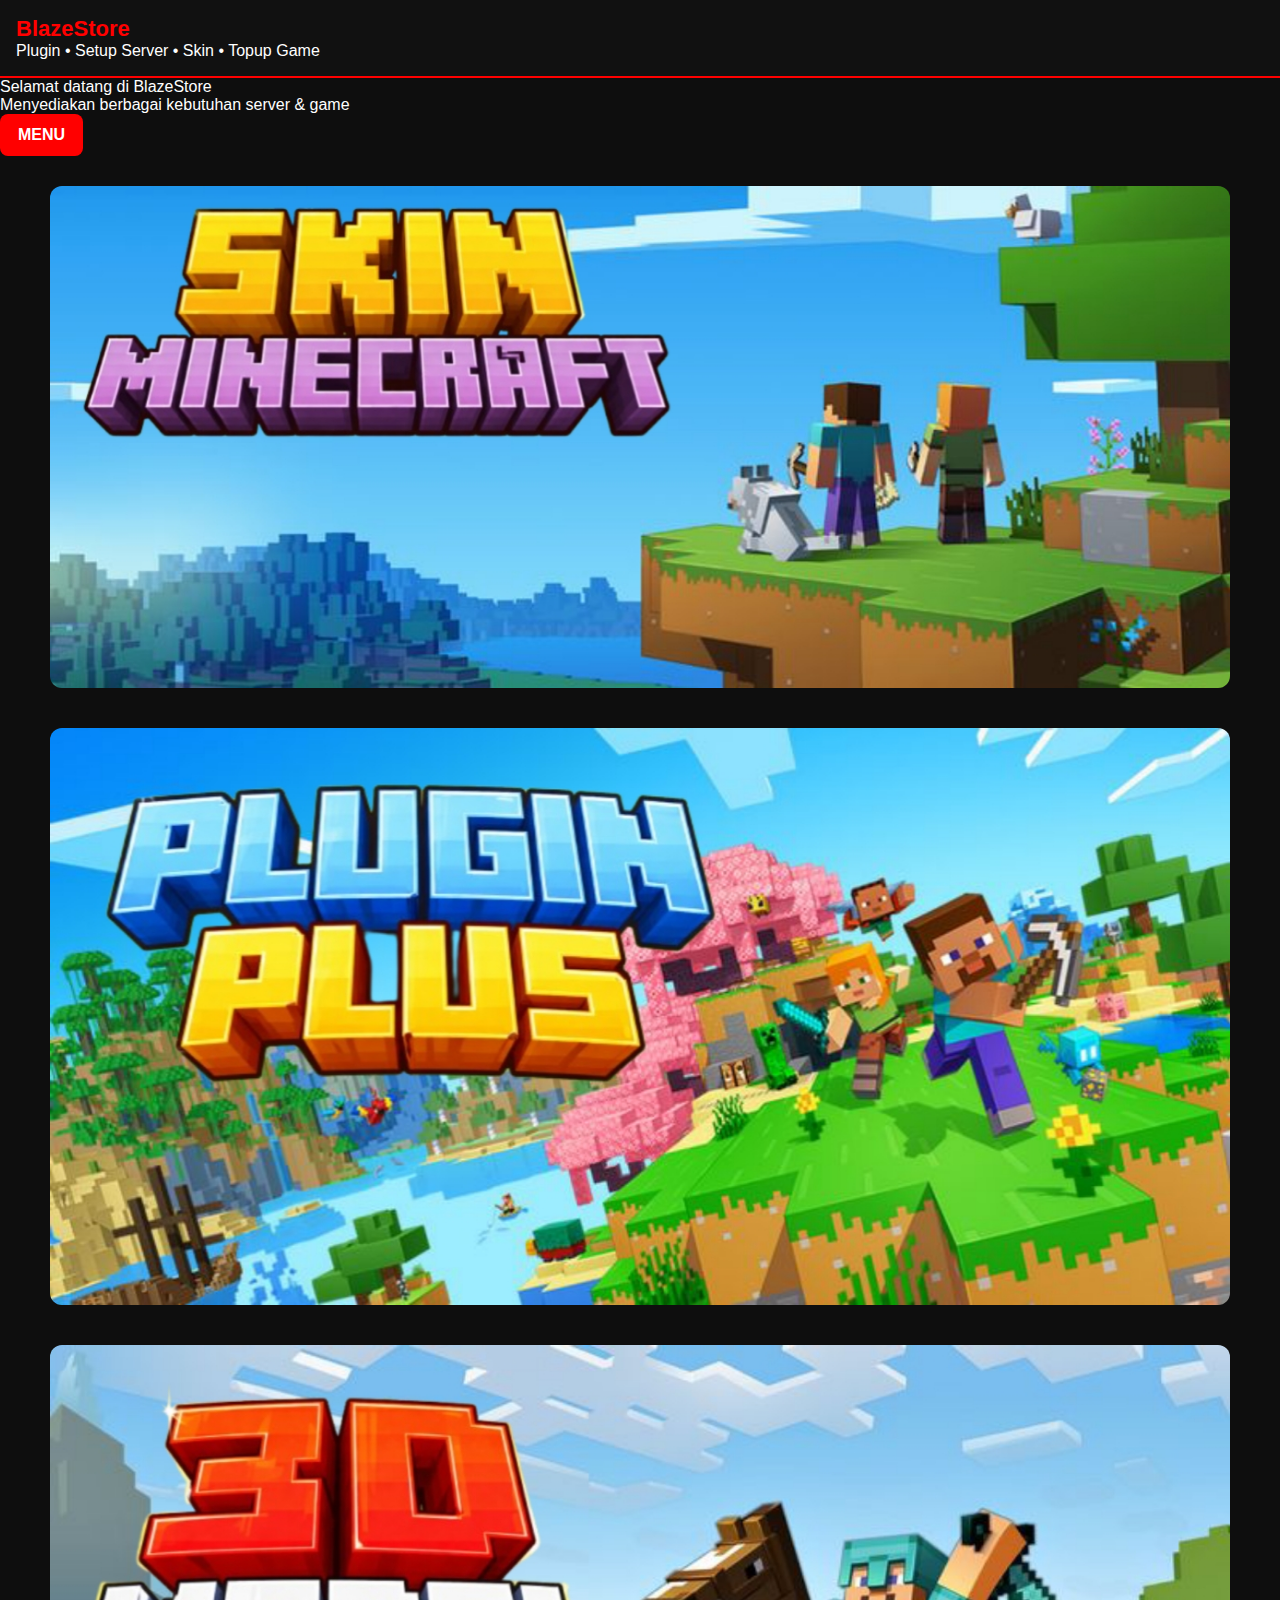
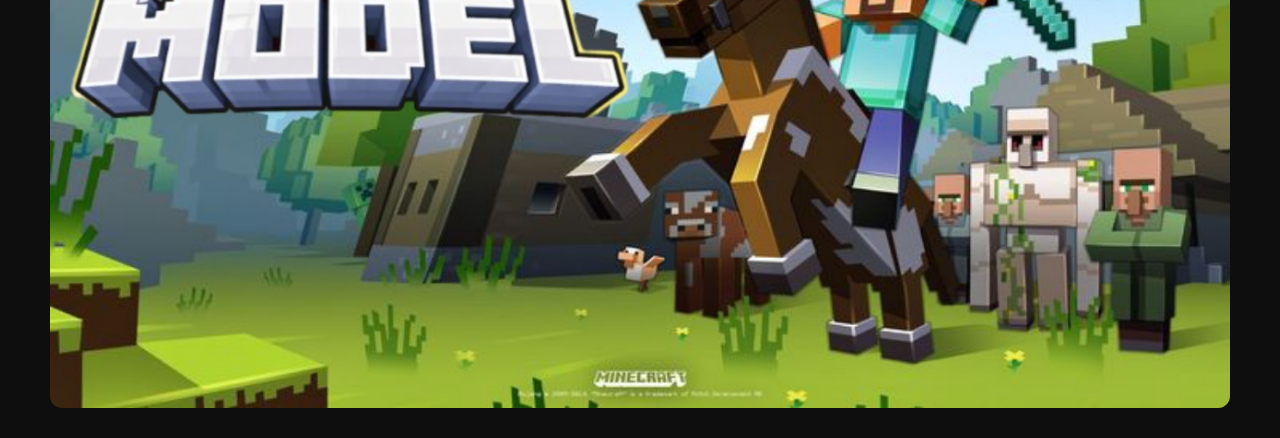
<file: index.html>
<!DOCTYPE html>
<html>
<head>
  <meta name="viewport" content="width=device-width, initial-scale=1.0">
  <title>BlazeStore</title>
  <link rel="stylesheet" href="style.css">
</head>
<body>

<div class="header">
  <h1>BlazeStore</h1>
  <p>Plugin • Setup Server • Skin • Topup Game</p>
</div>

<div class="box">
  <p>Selamat datang di BlazeStore</p>
  <p>Menyediakan berbagai kebutuhan server & game</p>

  <!-- TOMBOL MENU -->
  <a class="btn" href="menu.html">MENU</a>
</div>

<div class="hero1">
  <img src="images/mcbanner-blazestore1.png" alt="BlazeStore Banner1">
</div>

<div class="hero2">
  <img src="images/mcbanner-blazestore2.png" alt="BlazeStore Banner2">
</div>

<div class="hero3">
  <img src="images/mcbanner-blazestore3.png" alt="BlazeStore Banner3">
</div>

</body>
</html>
</file>
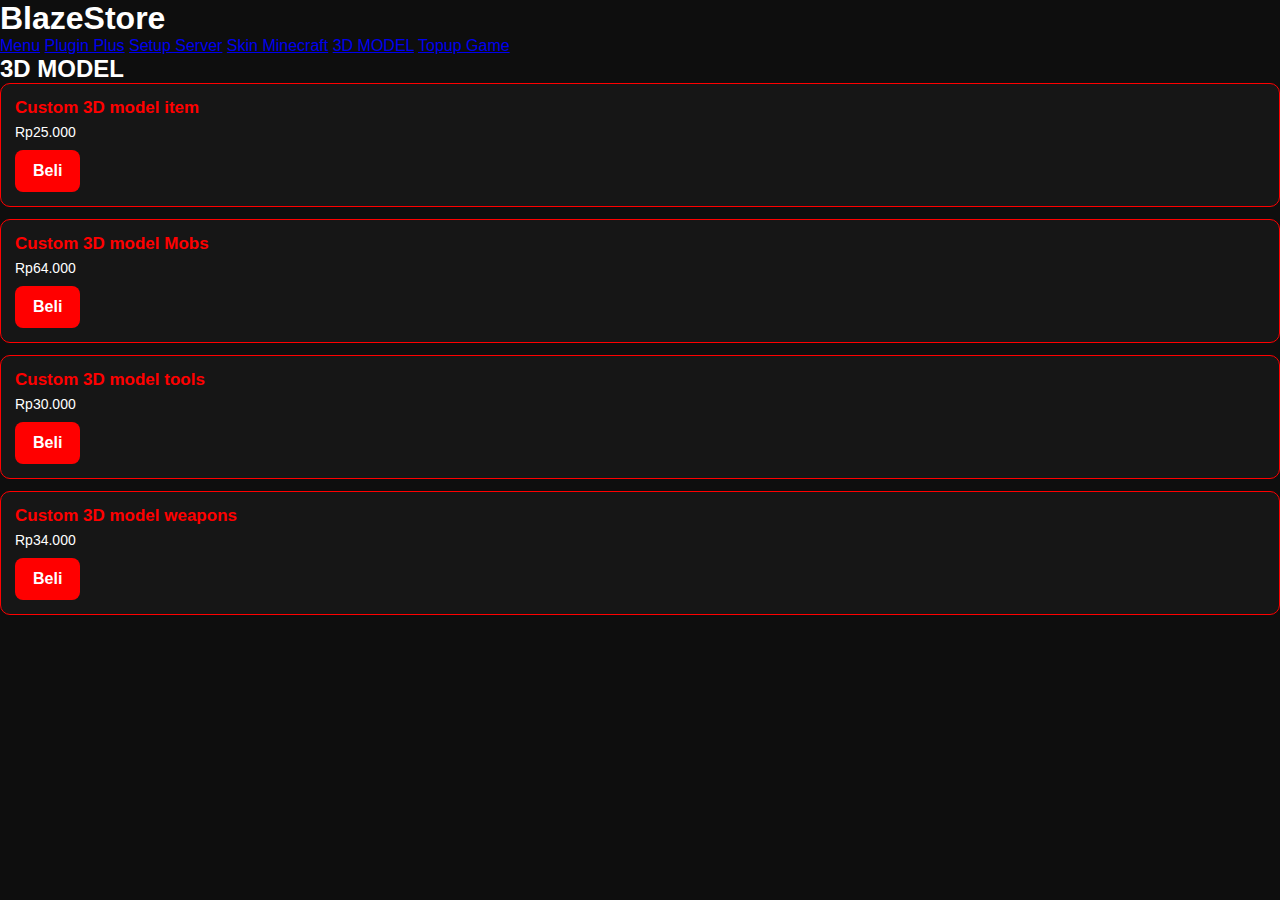
<file: 3d.html>
<!DOCTYPE html>
<html>
<head>
  <title>3D Model - BlazeStore</title>
  <link rel="stylesheet" href="style.css">
</head>
<body>

<header><h1>BlazeStore</h1></header>

<nav>
  <a href="menu.html">Menu</a>
  <a href="plugin.html">Plugin Plus</a>
  <a href="setup.html">Setup Server</a>
  <a href="skin.html">Skin Minecraft</a>
  <a href="3d.html">3D MODEL</a>
  <a href="topup.html">Topup Game</a>
</nav>

<div class="content">
<h2>3D MODEL</h2>

<div class="card"><h3>Custom 3D model item</h3><p>Rp25.000</p><a class="btn" href="https://wa.me/6281455107639?text=Order Custom 3D model item">Beli</a></div>
<div class="card"><h3>Custom 3D model Mobs</h3><p>Rp64.000</p><a class="btn" href="https://wa.me/6281455107639?text=Order Custom 3D model Mobs">Beli</a></div>
<div class="card"><h3>Custom 3D model tools</h3><p>Rp30.000</p><a class="btn" href="https://wa.me/6281455107639?text=Order Custom 3D model tools">Beli</a></div>
<div class="card"><h3>Custom 3D model weapons</h3><p>Rp34.000</p><a class="btn" href="https://wa.me/6281455107639?text=Order Custom 3D model weapons">Beli</a></div>

</div>
</body>
</html>
</file>
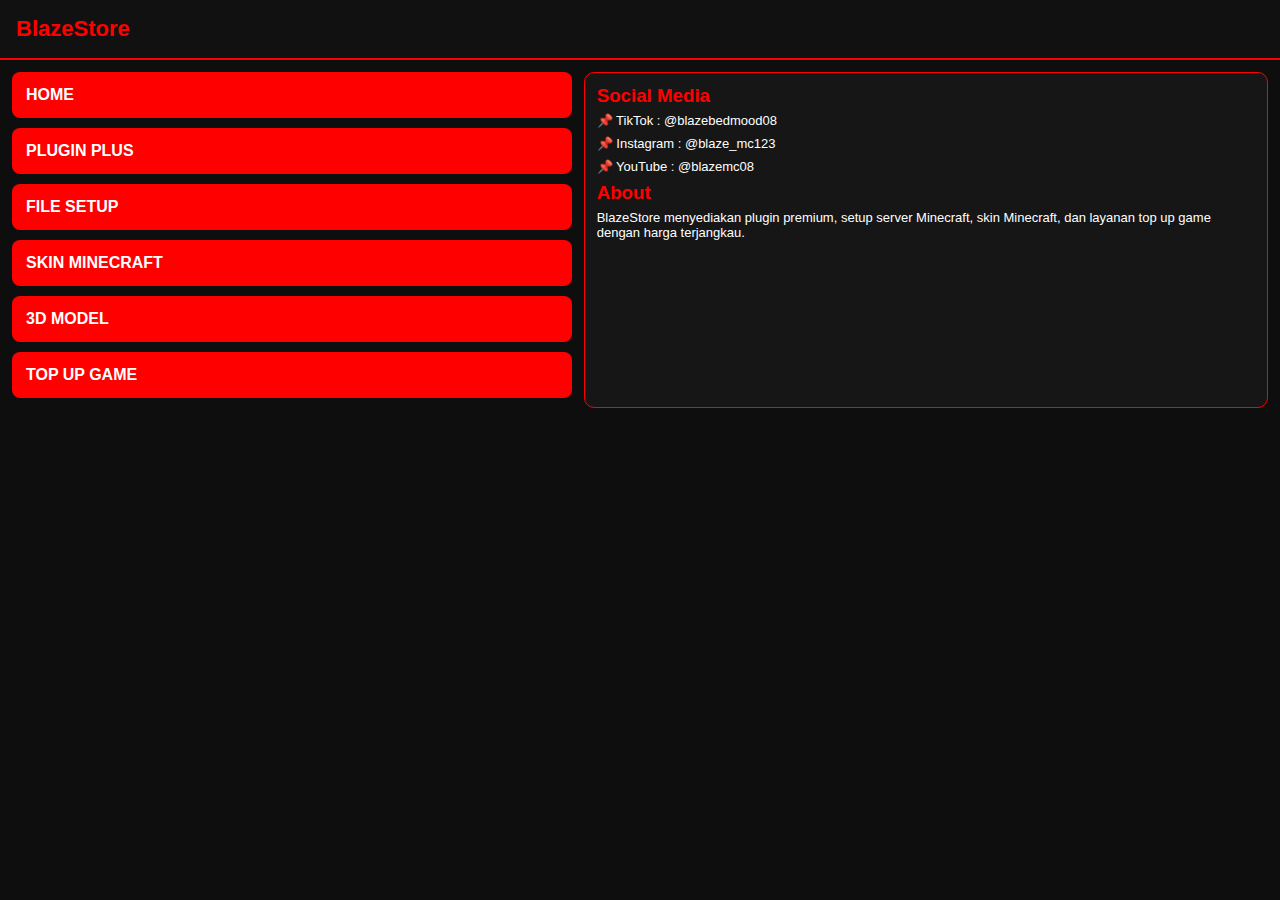
<file: menu.html>
<!DOCTYPE html>
<html>
<head>
  <meta name="viewport" content="width=device-width, initial-scale=1.0">
  <title>Menu - BlazeStore</title>
  <link rel="stylesheet" href="style.css">
</head>
<body>

<div class="header">
  <h1>BlazeStore</h1>
</div>

<div class="menu-container">

  <!-- KIRI : BUTTON MENU -->
  <div class="menu-left">
    <a class="menu-btn" href="index.html">HOME</a>
    <a class="menu-btn" href="plugin.html">PLUGIN PLUS</a>
    <a class="menu-btn" href="setup.html">FILE SETUP</a>
    <a class="menu-btn" href="skin.html">SKIN MINECRAFT</a>
    <a class="menu-btn" href="3d.html">3D MODEL</a>
    <a class="menu-btn" href="topup.html">TOP UP GAME</a>
  </div>

  <!-- KANAN : INFO -->
  <div class="menu-right">
    <h3>Social Media</h3>
    <p>📌 TikTok : @blazebedmood08</p>
    <p>📌 Instagram : @blaze_mc123</p>
    <p>📌 YouTube : @blazemc08</p>

    <h3>About</h3>
    <p>
      BlazeStore menyediakan plugin premium, setup server Minecraft,
      skin Minecraft, dan layanan top up game dengan harga terjangkau.
    </p>
  </div>

</div>

</body>
</html>
</file>
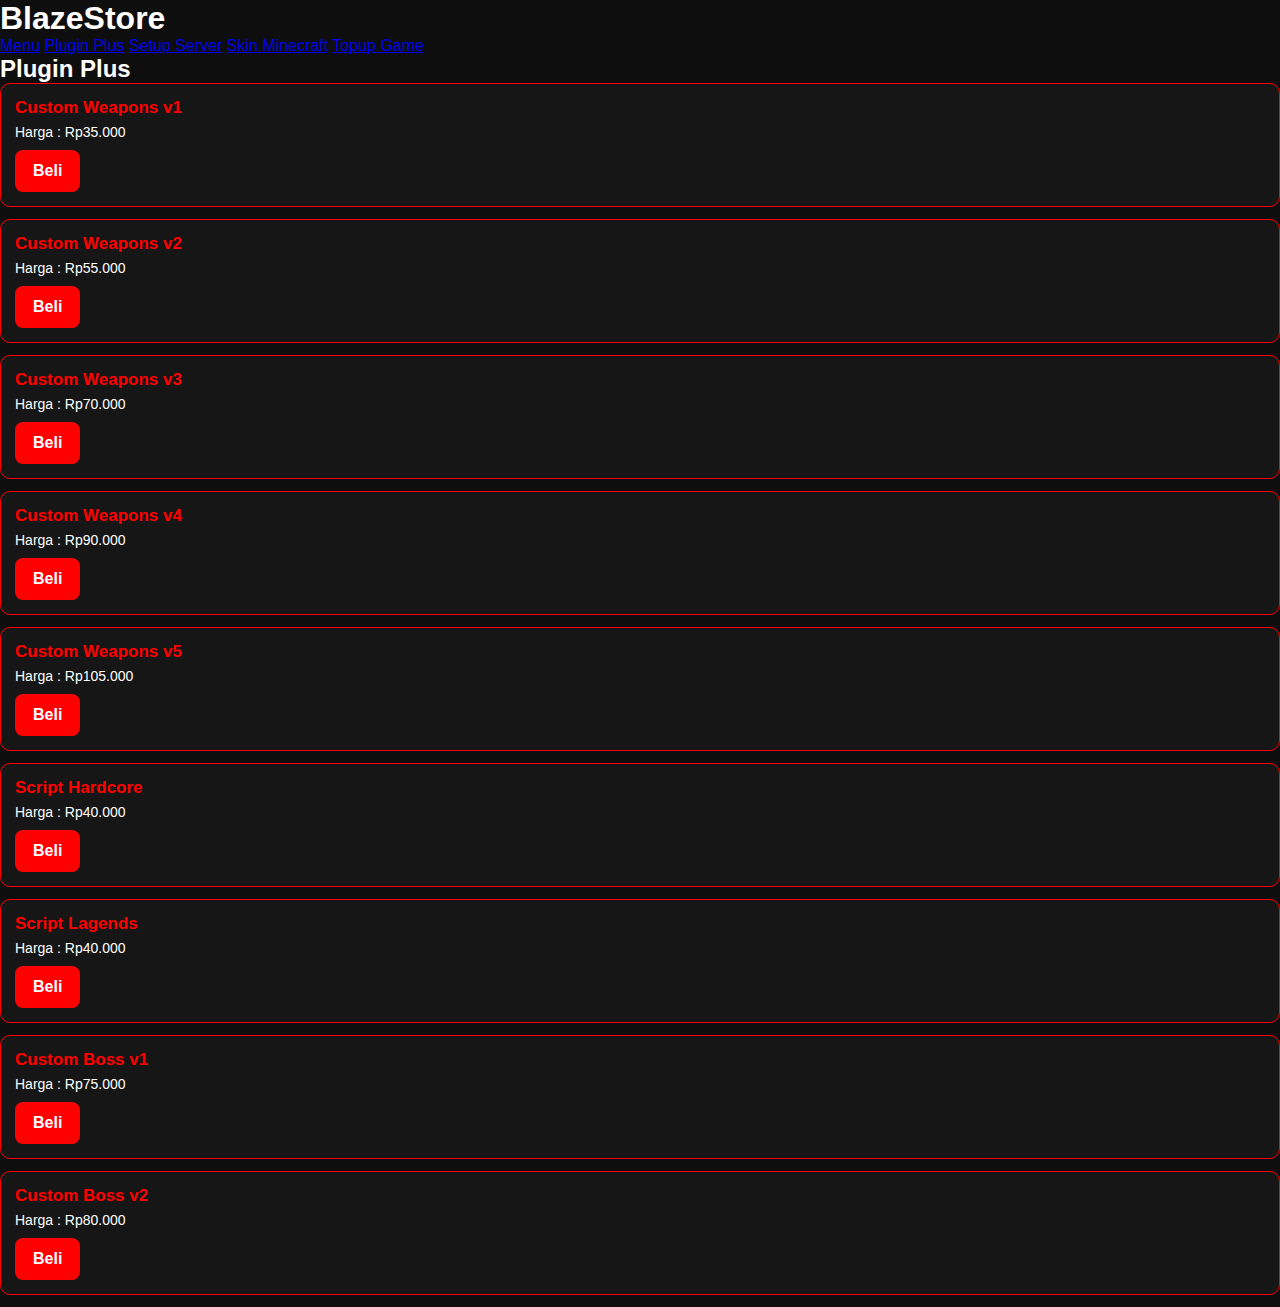
<file: plugin.html>
<!DOCTYPE html>
<html>
<head>
  <title>Plugin Plus - BlazeStore</title>
  <link rel="stylesheet" href="style.css">
</head>
<body>

<header>
  <h1>BlazeStore</h1>
</header>

<nav>
  <a href="menu.html">Menu</a>
  <a href="plugin.html">Plugin Plus</a>
  <a href="setup.html">Setup Server</a>
  <a href="skin.html">Skin Minecraft</a>
  <a href="topup.html">Topup Game</a>
</nav>

<div class="content">

  <h2>Plugin Plus</h2>

  <!-- PRODUK -->
  <div class="card">
    <h3>Custom Weapons v1</h3>
    <p>Harga : Rp35.000</p>
    <a class="btn" href="https://wa.me/6281455107639?text=Order Custom Weapons v1">Beli</a>
  </div>

  <div class="card">
    <h3>Custom Weapons v2</h3>
    <p>Harga : Rp55.000</p>
    <a class="btn" href="https://wa.me/6281455107639?text=Order Custom Weapons v2">Beli</a>
  </div>

  <div class="card">
    <h3>Custom Weapons v3</h3>
    <p>Harga : Rp70.000</p>
    <a class="btn" href="https://wa.me/6281455107639?text=Order Custom Weapons v3">Beli</a>
  </div>

  <div class="card">
    <h3>Custom Weapons v4</h3>
    <p>Harga : Rp90.000</p>
    <a class="btn" href="https://wa.me/6281455107639?text=Order Custom Weapons v4">Beli</a>
  </div>

  <div class="card">
    <h3>Custom Weapons v5</h3>
    <p>Harga : Rp105.000</p>
    <a class="btn" href="https://wa.me/6281455107639?text=Order Custom Weapons v5">Beli</a>
  </div>

  <div class="card">
    <h3>Script Hardcore</h3>
    <p>Harga : Rp40.000</p>
    <a class="btn" href="https://wa.me/6281455107639?text=Order Script Hardcore">Beli</a>
  </div>

  <div class="card">
    <h3>Script Lagends</h3>
    <p>Harga : Rp40.000</p>
    <a class="btn" href="https://wa.me/6281455107639?text=Order Script Lagends">Beli</a>
  </div>

  <div class="card">
    <h3>Custom Boss v1</h3>
    <p>Harga : Rp75.000</p>
    <a class="btn" href="https://wa.me/6281455107639?text=Order Custom Boss v1">Beli</a>
  </div>

  <div class="card">
    <h3>Custom Boss v2</h3>
    <p>Harga : Rp80.000</p>
    <a class="btn" href="https://wa.me/6281455107639?text=Order Custom Boss v2">Beli</a>
  </div>

</div>
</body>
</html>
</file>
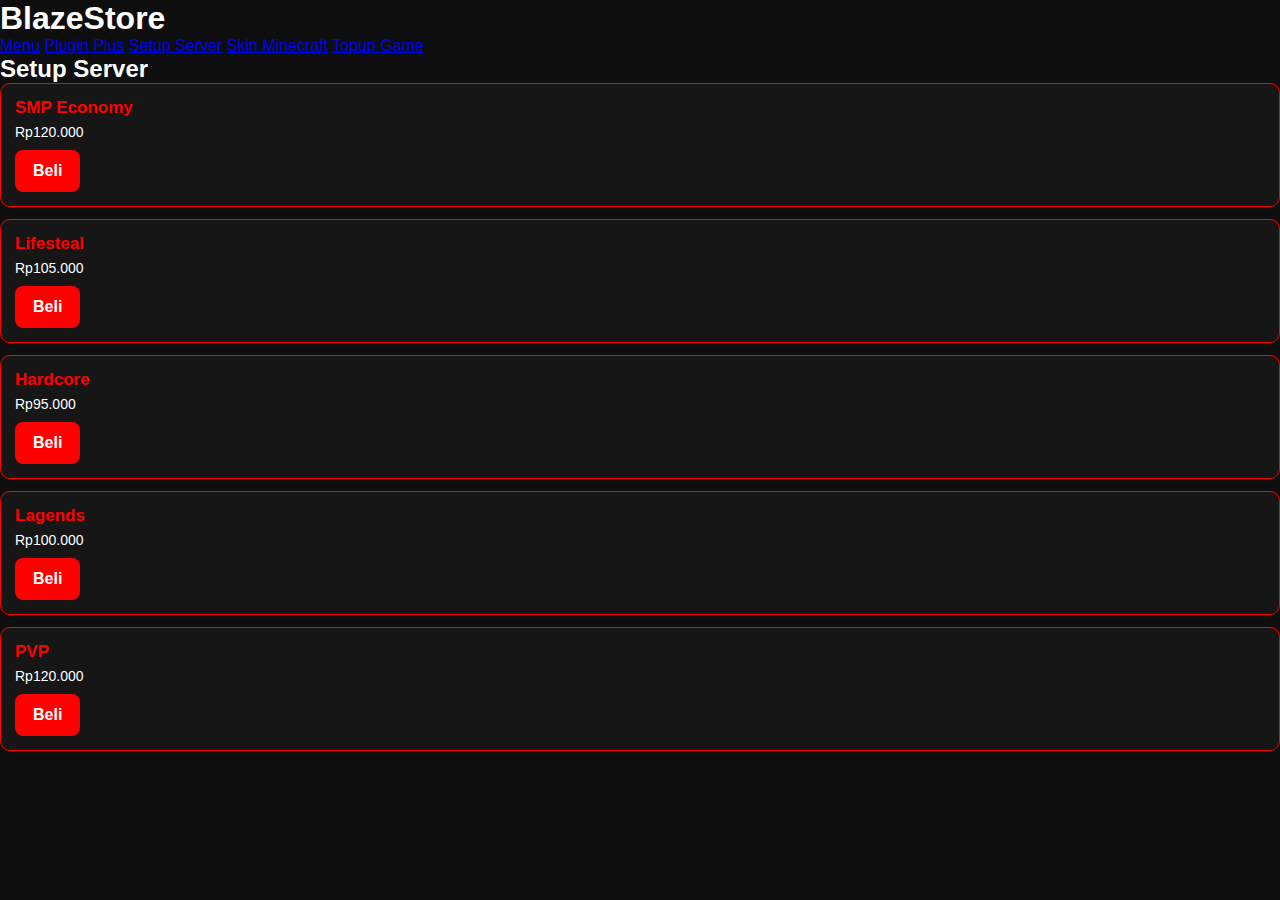
<file: setup.html>
<!DOCTYPE html>
<html>
<head>
  <title>Setup Server - BlazeStore</title>
  <link rel="stylesheet" href="style.css">
</head>
<body>

<header><h1>BlazeStore</h1></header>

<nav>
  <a href="menu.html">Menu</a>
  <a href="plugin.html">Plugin Plus</a>
  <a href="setup.html">Setup Server</a>
  <a href="skin.html">Skin Minecraft</a>
  <a href="topup.html">Topup Game</a>
</nav>

<div class="content">
<h2>Setup Server</h2>

<div class="card"><h3>SMP Economy</h3><p>Rp120.000</p><a class="btn" href="https://wa.me/6281455107639?text=Order SMP Economy">Beli</a></div>
<div class="card"><h3>Lifesteal</h3><p>Rp105.000</p><a class="btn" href="https://wa.me/6281455107639?text=Order Lifesteal">Beli</a></div>
<div class="card"><h3>Hardcore</h3><p>Rp95.000</p><a class="btn" href="https://wa.me/6281455107639?text=Order Hardcore">Beli</a></div>
<div class="card"><h3>Lagends</h3><p>Rp100.000</p><a class="btn" href="https://wa.me/6281455107639?text=Order Lagends">Beli</a></div>
<div class="card"><h3>PVP</h3><p>Rp120.000</p><a class="btn" href="https://wa.me/6281455107639?text=Order PVP">Beli</a></div>

</div>
</body>
</html>
</file>
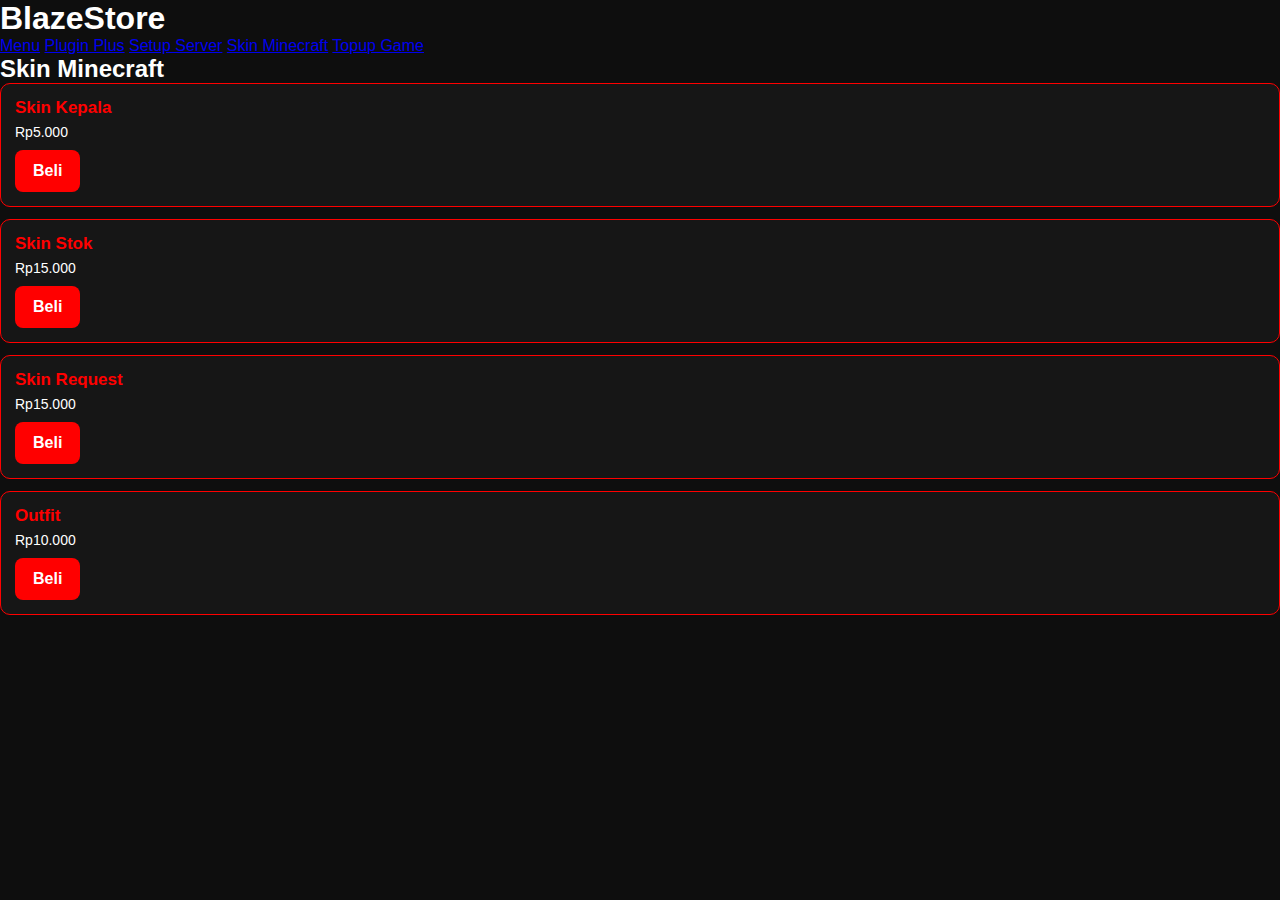
<file: skin.html>
<!DOCTYPE html>
<html>
<head>
  <title>Skin Minecraft - BlazeStore</title>
  <link rel="stylesheet" href="style.css">
</head>
<body>

<header><h1>BlazeStore</h1></header>

<nav>
  <a href="menu.html">Menu</a>
  <a href="plugin.html">Plugin Plus</a>
  <a href="setup.html">Setup Server</a>
  <a href="skin.html">Skin Minecraft</a>
  <a href="topup.html">Topup Game</a>
</nav>

<div class="content">
<h2>Skin Minecraft</h2>

<div class="card"><h3>Skin Kepala</h3><p>Rp5.000</p><a class="btn" href="https://wa.me/6281455107639?saya=Order Skin Kepala">Beli</a></div>
<div class="card"><h3>Skin Stok</h3><p>Rp15.000</p><a class="btn" href="https://wa.me/6281455107639?saya=Order Skin Stok">Beli</a></div>
<div class="card"><h3>Skin Request</h3><p>Rp15.000</p><a class="btn" href="https://wa.me/6281455107639?saya=Order Skin Request">Beli</a></div>
<div class="card"><h3>Outfit</h3><p>Rp10.000</p><a class="btn" href="https://wa.me/6281455107639?saya=Order Outfit">Beli</a></div>

</div>
</body>
</html>
</file>
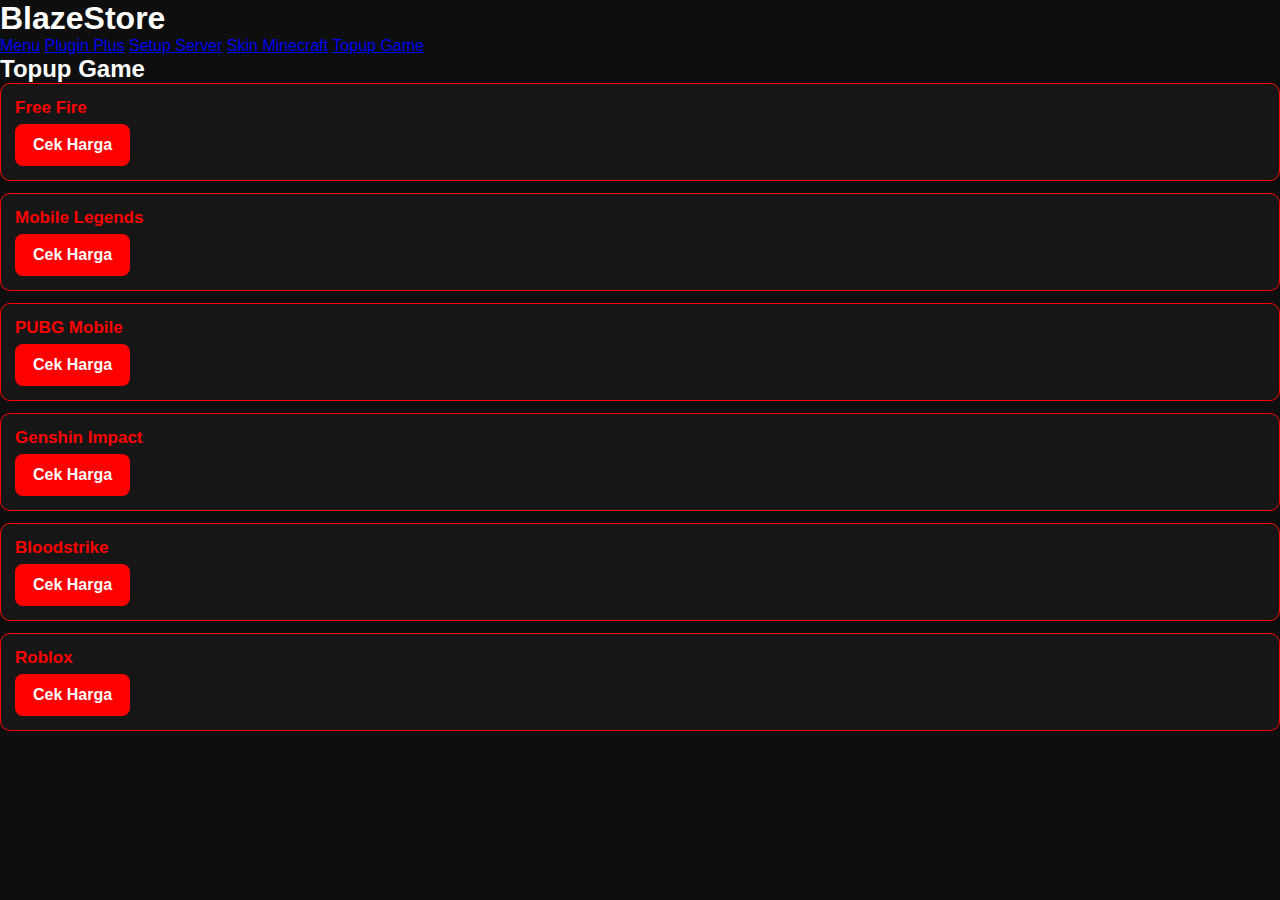
<file: topup.html>
<!DOCTYPE html>
<html>
<head>
  <title>Topup Game - BlazeStore</title>
  <link rel="stylesheet" href="style.css">
</head>
<body>

<header><h1>BlazeStore</h1></header>

<nav>
  <a href="menu.html">Menu</a>
  <a href="plugin.html">Plugin Plus</a>
  <a href="setup.html">Setup Server</a>
  <a href="skin.html">Skin Minecraft</a>
  <a href="topup.html">Topup Game</a>
</nav>

<div class="content">
<h2>Topup Game</h2>

<div class="card"><h3>Free Fire</h3><a class="btn" href="https://blazemc08.github.io/JustBlazeTopup/">Cek Harga</a></div>
<div class="card"><h3>Mobile Legends</h3><a class="btn" href="https://blazemc08.github.io/JustBlazeTopup/">Cek Harga</a></div>
<div class="card"><h3>PUBG Mobile</h3><a class="btn" href="https://blazemc08.github.io/JustBlazeTopup/">Cek Harga</a></div>
<div class="card"><h3>Genshin Impact</h3><a class="btn" href="https://blazemc08.github.io/JustBlazeTopup/">Cek Harga</a></div>
<div class="card"><h3>Bloodstrike</h3><a class="btn" href="https://blazemc08.github.io/JustBlazeTopup/">Cek Harga</a></div>
<div class="card"><h3>Roblox</h3><a class="btn" href="https://blazemc08.github.io/JustBlazeTopup/">Cek Harga</a></div>

</div>
</body>
</html>
</file>
<file: style.css>
/* ================= RESET ================= */
* {
  margin: 0;
  padding: 0;
  box-sizing: border-box;
}

/* ================= BODY ================= */
body {
  background-color: #0e0e0e;
  color: #ffffff;
  font-family: Arial, Helvetica, sans-serif;
}

/* ================= HEADER ================= */
.header {
  width: 100%;
  padding: 16px;
  background: #111;
  border-bottom: 2px solid #ff0000;
}

.header h1 {
  color: #ff0000;
  font-size: 22px;
}

/* ================= INDEX PAGE ================= */
.home-box {
  width: 100%;
  max-width: 520px;
  margin: 20px auto;
  padding: 16px;
  background: #161616;
  border: 1px solid #ff0000;
  border-radius: 10px;
  text-align: left;
}

/* ================= MENU PAGE ================= */
.menu-container {
  display: flex;
  gap: 12px;
  padding: 12px;
}

/* KIRI */
.menu-left {
  width: 45%;
}

.menu-btn {
  display: block;
  margin-bottom: 10px;
  padding: 14px;
  background: #ff0000;
  color: #ffffff;
  text-decoration: none;
  font-weight: bold;
  border-radius: 8px;
  text-align: left;
}

/* KANAN */
.menu-right {
  width: 55%;
  background: #161616;
  border: 1px solid #ff0000;
  border-radius: 10px;
  padding: 12px;
}

.menu-right h3 {
  color: #ff0000;
  margin-bottom: 6px;
}

.menu-right p {
  font-size: 13px;
  margin-bottom: 8px;
}

/* ================= PRODUK PAGE ================= */
.product-list {
  padding: 12px;
}

.card {
  background: #161616;
  border: 1px solid #ff0000;
  border-radius: 10px;
  padding: 14px;
  margin-bottom: 12px;
  text-align: left;
}

.card h3 {
  color: #ff0000;
  font-size: 17px;
  margin-bottom: 6px;
}

.card p {
  font-size: 14px;
  margin-bottom: 10px;
}

/* BUTTON BELI / CEK */
.btn {
  display: inline-block;
  padding: 12px 18px;
  background: #ff0000;
  color: #ffffff;
  text-decoration: none;
  font-weight: bold;
  border-radius: 8px;
}

.btn:active {
  background: #cc0000;
}

.hero1 {
  width: 100%;
  max-width: 1200px;
  margin: 20px auto;
  padding: 10px;
}

.hero1 img {
  width: 100%;
  height: auto;
  border-radius: 12px;
  display: block;
}

.hero2 {
  width: 100%;
  max-width: 1200px;
  margin: 20px auto;
  padding: 10px;
}

.hero2 img {
  width: 100%;
  height: auto;
  border-radius: 12px;
  display: block;
}

.hero3 {
  width: 100%;
  max-width: 1200px;
  margin: 20px auto;
  padding: 10px;
}

.hero3 img {
  width: 100%;
  height: auto;
  border-radius: 12px;
  display: block;
}
</file>
